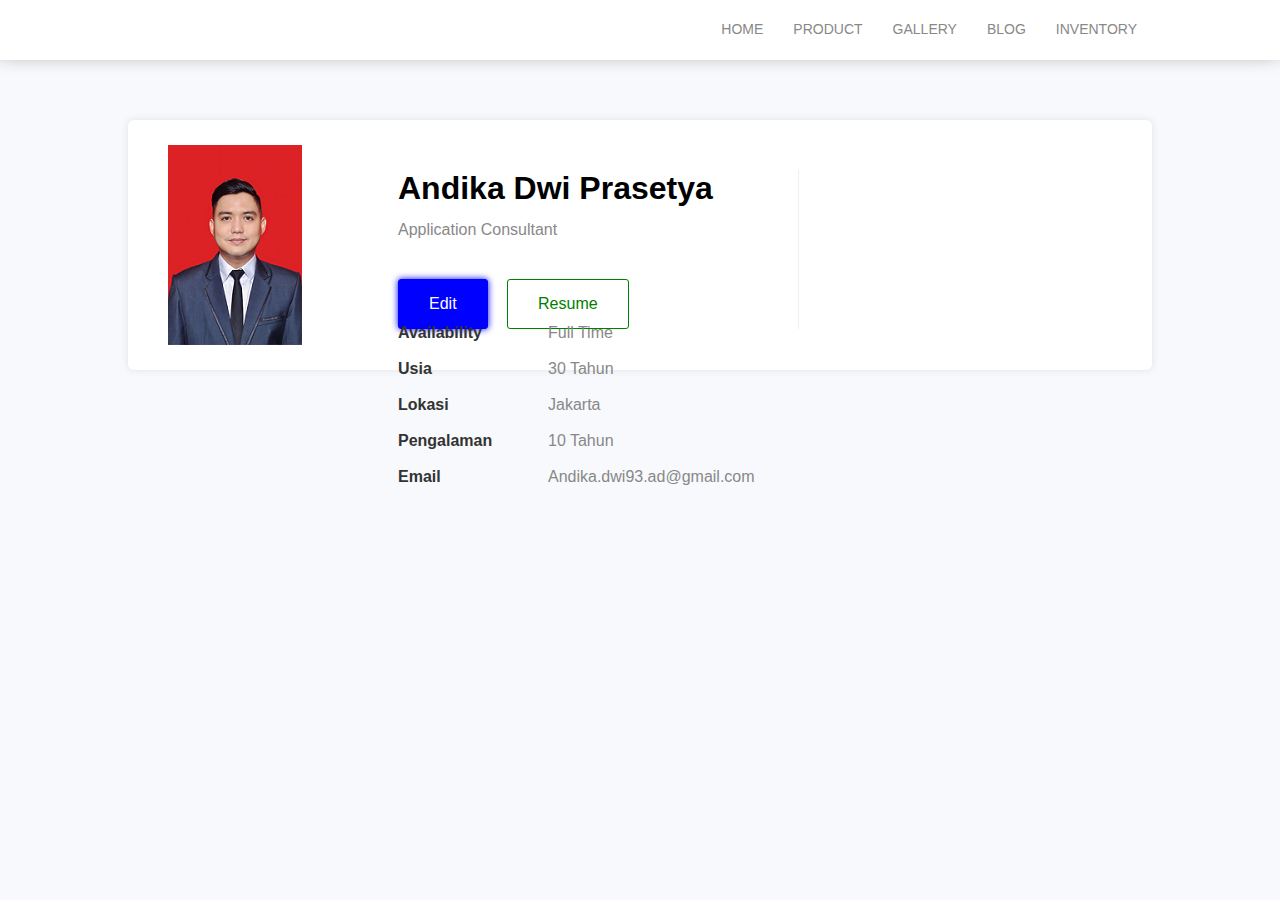
<file: index.html>
<!DOCTYPE html>
<html>

<head>
    <title>Profil Saya</title>
    <meta name="viewport" content="width=device-width, initial-scale=1.0">
    <link rel="stylesheet" href="asset/css/styleVALUEJS.css">
</head>
<!-- 1Untuk mengisi perubahan pada form, maka akan bisa diterapkan pada form. 
           Mengubah Button Contact menjadi Button Edit
           hal 1 : memberikan identitas pada setiap Komponen pada script HTML Kita
           jadi setiap komponen kita berikan nama/id supaya lebih mudah untuk mengubah nanti. 
       -->

<body>
    <nav>

        <div class="menu-mobile">
            <!-- 2tambahkan -->
            <a href="#" onclick="showMenu()">menu</a>
        </div>
        <ul id="menu">
            <li><a href="/">HOME</a></li>
            <li><a href="#">PRODUCT</a></li>
            <li><a href="#">GALLERY</a></li>
            <li><a href="#">BLOG</a></li>
            <li><a href="#">INVENTORY</a></li>
        </ul>
    </nav>

    <section id="box-profile">
        <div class="img-profile">
            <div class="photo"
                style="background-image: url(filpae:///Users/swijaya/Downloads/WFDB2/portfoliotm6/asset/image/download.jpeg)">
                <div class="profile-photo">
                    <img src="Pass Foto.png" alt="foto profil">
                </div>
            </div>
        </div>
        <div class="description">
            <!-- 2Pada bagian Nama tambahkan atribut ID. penting mudah diingat dan dipahami!! 
                kemudian pada roles kasih nama prole, lalu 
                pada button contact ubah nama menjadi EDIT lalu value pada ahref tambahkan inputform, 
                save - debug 
                pada saat klik edit akan mengarah ke form input.

                next

                kita kasih atribut onclick=editForm pada button edit 

                -->
            <h1 id="pName">Andika Dwi Prasetya</h1>
            <p id="pRole">Application Consultant</p>
            <a href="#input-form" class="button bg-blue" onclick="editForm()">Edit</a>
            <a href="#" class="button border-green">Resume</a>
        </div>
        <!-- 3Pada komponent class information tambahkan juga 
                 A. id="pAvailable" pada text-gray
                 B. id="pAvailable" pada text-gray
                 C. id="pAvailable" pada text-gray
                 D. id="pAvailable" pada text-gray

                 Pada section Inputform kita tambahka juga masing2 input id 
                 A. input id=inpname
                 A. input id=inprole
                 A. input id=inpavailability
                 A. input id=inpage
                 A. input id=inplocation
                 A. input id=inpyears
                 A. input id=inpemail

                 pada tombol submit tambahkan onclik dengan function simpanform

                 save.

                -->
        <div class="information">
            <div class="data">
                <p class="field">Availability</p>
                <p id="pAvailable" class="text-gray">Full Time</p>
            </div>
            <div class="data">
                <p class="field">Usia</p>
                <p id="pAge" class="text-gray">30 Tahun</p>
            </div>
            <div class="data">
                <p class="field">Lokasi</p>
                <p id="pLocation" class="text-gray">Jakarta</p>
            </div>
            <div class="data">
                <p class="field">Pengalaman</p>
                <p id="pExperience" class="text-gray">10 Tahun</p>
            </div>
            <div class="data">
                <p class="field">Email</p>
                <p id="pEmail" class="text-gray">Andika.dwi93.ad@gmail.com</p>
            </div>
        </div>
    </section>

    <section id="input-form">
        <form method="#" action="#">
            <div class="form">
                <label>Nama</label>
                <input id="inpName" type="text" name="nama" placeholder="masukkan nama anda">
            </div>
            <div class="form">
                <label>Role</label>
                <input id="inpRole" type="text" name="role">
            </div>
            <div class="form">
                <label>Availability</label>
                <input id="inpAvailability" type="text" name="Availability">
            </div>
            <div class="form">
                <label>Usia</label>
                <input id="inpUsia" type="number" name="usia">
            </div>
            <div class="form">
                <label>Lokasi</label>
                <input id="inpLokasi" type="text" name="lokasi">
            </div>
            <div class="form">
                <label>Years Experience</label>
                <input id="inpYears" type="number" name="experience">
            </div>
            <div class="form">
                <label>Email</label>
                <input id="inpEmail" type="email" name="email">
            </div>
            <div class="form">
                <input onclick="simpanForm()" type="submit" name="submit" value="SUBMIT" class="bg-green">
            </div>
        </form>
    </section>

    <!-- 4Pertama kita buat sebuah variabel formenu mengarah ke id inputform.
            kemudian formenu kita panggil , kita ubah dan style dan display menjadi none.
            lalu save - debug
            "Halaman Form Hilang" 138-139

            5Fungsiberikutnya seperti editform line144-157 dan simpanform line148-150
            EditForm
            buat logika pada code menggunakan if dg kondisi awal
            formMenu style displaynya none maka akan diubah jadi block, selain itu pada else
            maka tampilannya tetap none.
            simpan - debug

            6Selanjutnya pada line 164 - 172menampilkan nama masuk dalam form nama dsterusnya. 
            caranya buat sebuah variable name kita ambil value dengan id yang sudah didefinisikan tadi cth pName, kemudian ambil innerhtml nya lalu
            pada bagian input nama pada form dg nama id InpName. document.getelementby id
            lalu ubah value menjadi name yang berasal dari variable yang sudah dibuat diatas. 
            save - debug

            QUIZ = lakukan untuk file selanjutnya. 
            save-debug.
        -->


    <script>
        var formMenu = document.getElementById("input-form");
        formMenu.style.display = "none";

        function editForm() {
            if (formMenu.style.display === "none") {
                formMenu.style.display = "block";
            } else {
                formMenu.style.display = "none";
            }

            var name = document.getElementById("pName").innerHTML;
            var role = document.getElementById("pRole").innerHTML;
            var available = document.getElementById("pAvailable").innerHTML;
            var usia = document.getElementById("pAge").innerHTML;
            var lokasi = document.getElementById("pLocation").innerHTML;
            var experience = document.getElementById("pExperience").innerHTML;
            var email = document.getElementById("pEmail").innerHTML;

            document.getElementById("inpName").value = name;
            document.getElementById("inpRole").value = role;
            document.getElementById("inpAvailability").value = available;
            document.getElementById("inpUsia").value = usia;
            document.getElementById("inpLokasi").value = lokasi;
            document.getElementById("inpYears").value = experience;
            document.getElementById("inpEmail").value = email;

        }

        function simpanForm() {

        }

        function showMenu() {
            var menu = document.getElementById("menu");
            var box = document.getElementById("box-profile");

            if (menu.style.display === "block") {
                menu.style.display = "none";
                box.style.paddingTop = "0px";
            } else {
                menu.style.display = "block";
                box.style.paddingTop = "125px";
            }
        }
    </script>







</body>

</html>
</file>
<file: asset/css/styleVALUEJS.css>
*, body{
    margin: 0;
    padding: 0;
}


body{
    background-color: #f7f9fc;
}

/* buat css button */
.menu-mobile{
    position: relative;
    float: right;
    display: none;
}

.menu-mobile a{
    color : #888;
    font-size: 14px;
    text-transform: uppercase;
    text-decoration: none;
    padding: 5px 10px 5px 10px;
    border: 1px solid #888; 
}

/* color */
.bg-blue{
    background-color: blue;
    color: #ffffff;
    box-shadow: 0 0 7px 0px blue;
    border: 1px solid blue;
}

.bg-green{
    background-color: green;
    color: white;
    box-shadow: 0 0 7px 0px green;
    border: 1px solid green;
}

.border-green{
    color: green;
    border: 1px solid green;
}

/* component */
.text-black{
    color: black;
}

.text-gray{
    color: #888888;
}

.button{
    position: relative;
    padding: 15px 30px 15px 30px;
    text-decoration: none;
    display: inline-block;
    margin-right: 15px;
    border-radius: 3px;
}


/* navbar */

nav{
    position: relative;
    width: 100%;
    height: 60px;
    background-color: #ffffff;
    box-shadow: -1px -7px 20px 0px #888888;
}

nav ul{
    position: relative;
    top: 20px;
    margin: 0;
    float: right;
    right: 10%;
}

nav ul li{
    float: left;
    display: block;
    margin: 0px 15px 0px 15px;
}

nav ul li a{
    text-decoration: none;
    color: #888888;
    font-family: sans-serif;
    font-size: 14px;
}

nav ul li a:hover{
    color: orange;
}

/* section profile */

section#box-profile{
    position: relative;
    width: 80%;
    min-height: 250px;
    margin-left: 10%;
    margin-right: 10%;
    margin-top: 60px;
    border-radius: 6px;
    background-color: #ffffff;
    box-shadow: 0 0 7px 0px rgba(136, 136, 136, 0.2);
}

#box-profile .img-profile{
    position: relative;
    display: inline-block;
    width: 200px;
    height: 200px;
    border-radius: 300px;
    float: left;
    top: 25px;
    margin-left: 40px;
}

.img-profile .photo{
    height: 100%;
    background-size: 100%;
    background-repeat: no-repeat;
    background-position: 0px -20px;
    border-radius: 300px;
}

.description{
    position: relative;
    width: 400px;
    display: inline-block;
    float: left;
    top: 50px;
    margin-left: 30px;
    font-family: 'Helvetica', sans-serif;
    border-right: 1px solid #efefef;
}

.description h1{
    font-size: 32px;
    margin-bottom: 14px;
}

.description p{
    color: #888888;
}

.description .button{
    margin-top: 40px;
}

.information{
    position: relative;
    display: inline-block;
    float: left;
    font-family: 'Helvetica', sans-serif;
    top: 45px;
    margin-left: 30px;
}

.information .data{
    display: block;
    width: 100%;
    height: 36px;
}

.information p.field{
    font-weight: 600;
    width: 150px;
    color: #333;
}

.information .data p{
    float: left;
}


/* section form */

section#input-form{
    position: relative;
    max-width: 80%;
    margin-left: 10%;
    margin-right: 10%;
    margin-top: 60px;
    border-radius: 6px;
    background-color: white;
    box-shadow: 0 0 7px 0 rgba(136, 146, 146, 0.2);
    padding: 30px;
}


/* CTO */
#input-form .form{
    width: 100%;
    display: grid;
    margin-top: 15px;
    margin-bottom: 15px;
}

label{
    font-family: 'Helvetica', sans-serif;
    font-size: 16px;
    color: black;
    font-weight: 600;
}

input{
    font-family: 'Helvetica', 'sans-serif';
    padding: 10px 20px 10px 20px;
    outline: none;
    border-radius: 3px;
    border: 1px solid #888888;
    margin-top: 5px;
    margin-bottom: 5px;
    font-size: 14px;
}

@media(min-width:321px) and (max-width: 400px){
    section#box-profile{
        width: 90%;
        height: 630px;
        margin-left: 5%;
        margin-right: 5%;
        margin-top: 30px;
    }
    .menu-mobile{
        top: 20px;
        right: 10%;
        display: inline-block;
    }
    nav ul{
        display: none;
        right: 0;
        width: 100%;
        text-align: center;
        top: 43px;
        z-index: 99;
        background: #fff;
    }
    nav ul li{
        float: unset;
        margin: 0;
        padding-top: 10px;
        padding-bottom: 10px;
    }
    .description{
        padding-left: 0px;
        width: 100%;
        text-align: center;
        margin-left: 0;
        border: none;
    }
    .description .button{
        margin-right: 10px;
        margin-left: 10px;
    }
    .img-profile .photo{
        left: 35px;
        position: relative;
    }
    .information{
        top: 75px;
        margin-left: 25px;
        font-size: 14px;
    }
</file>
